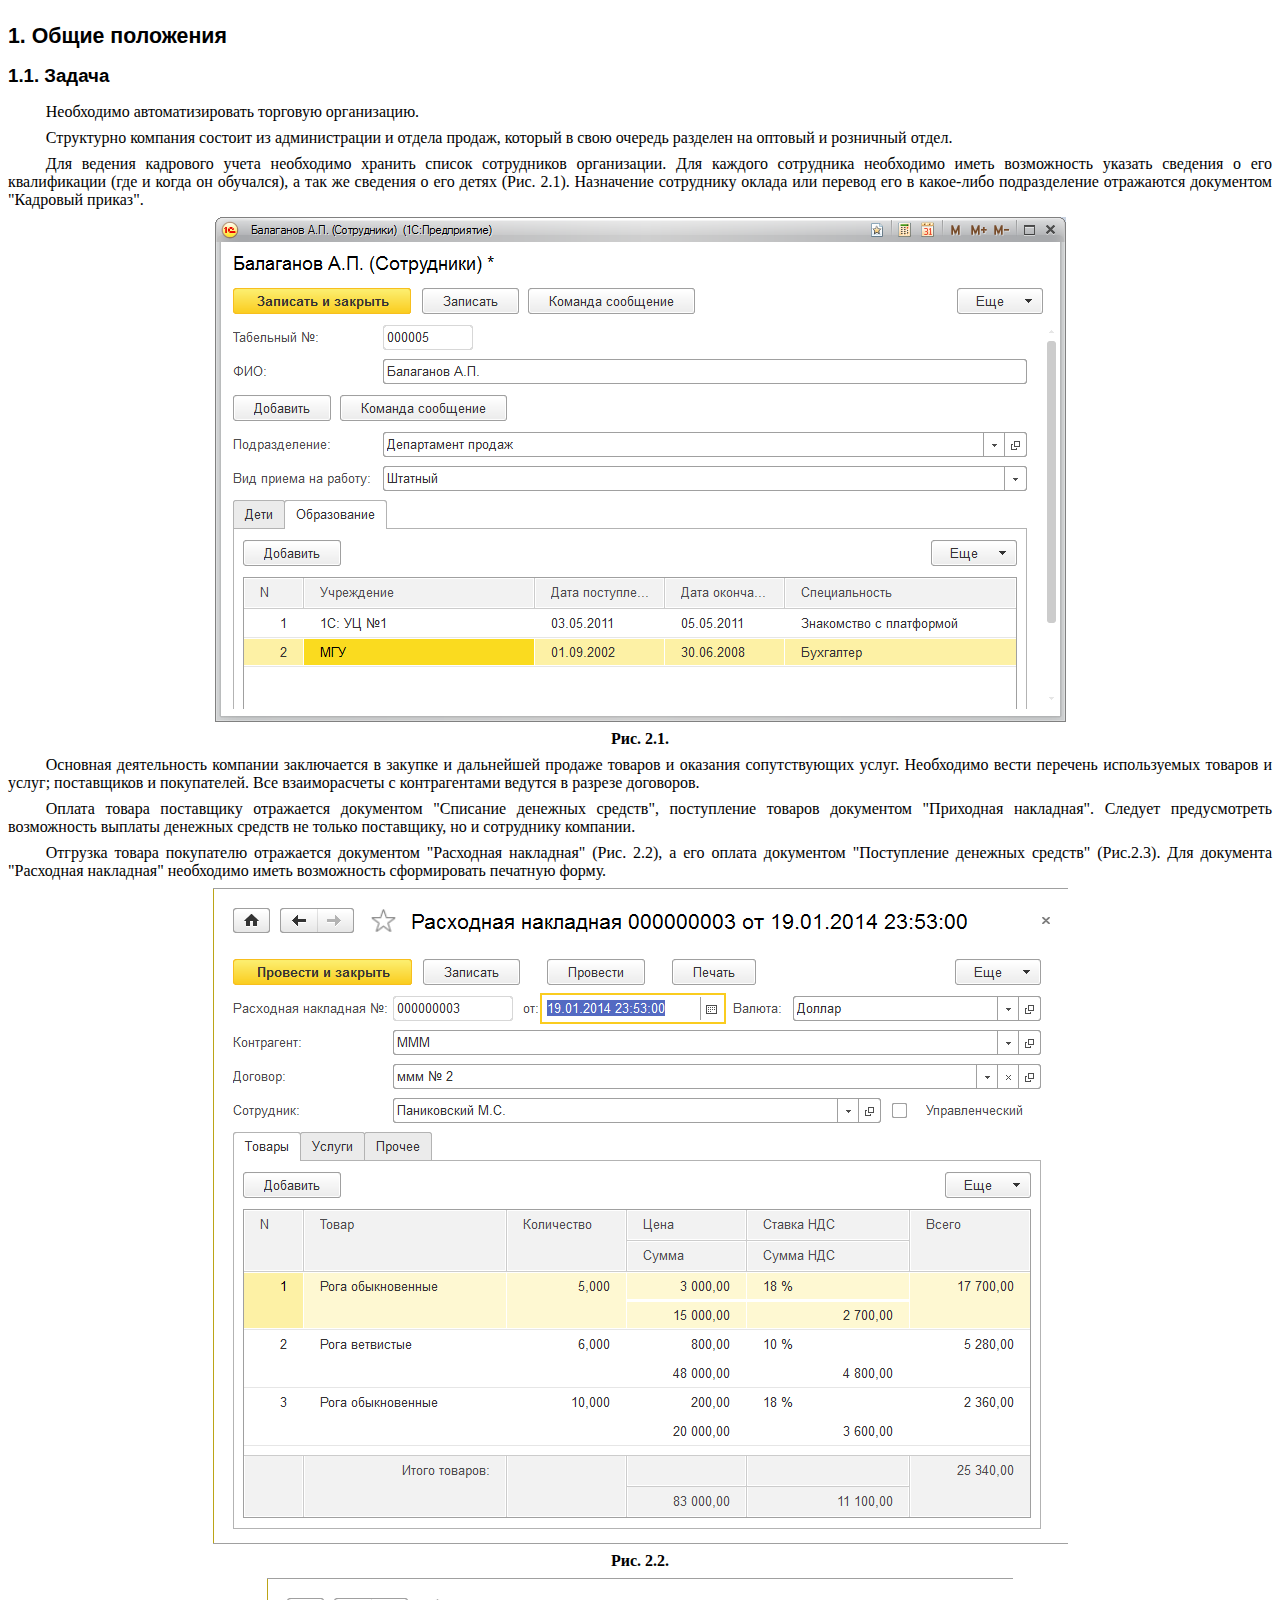
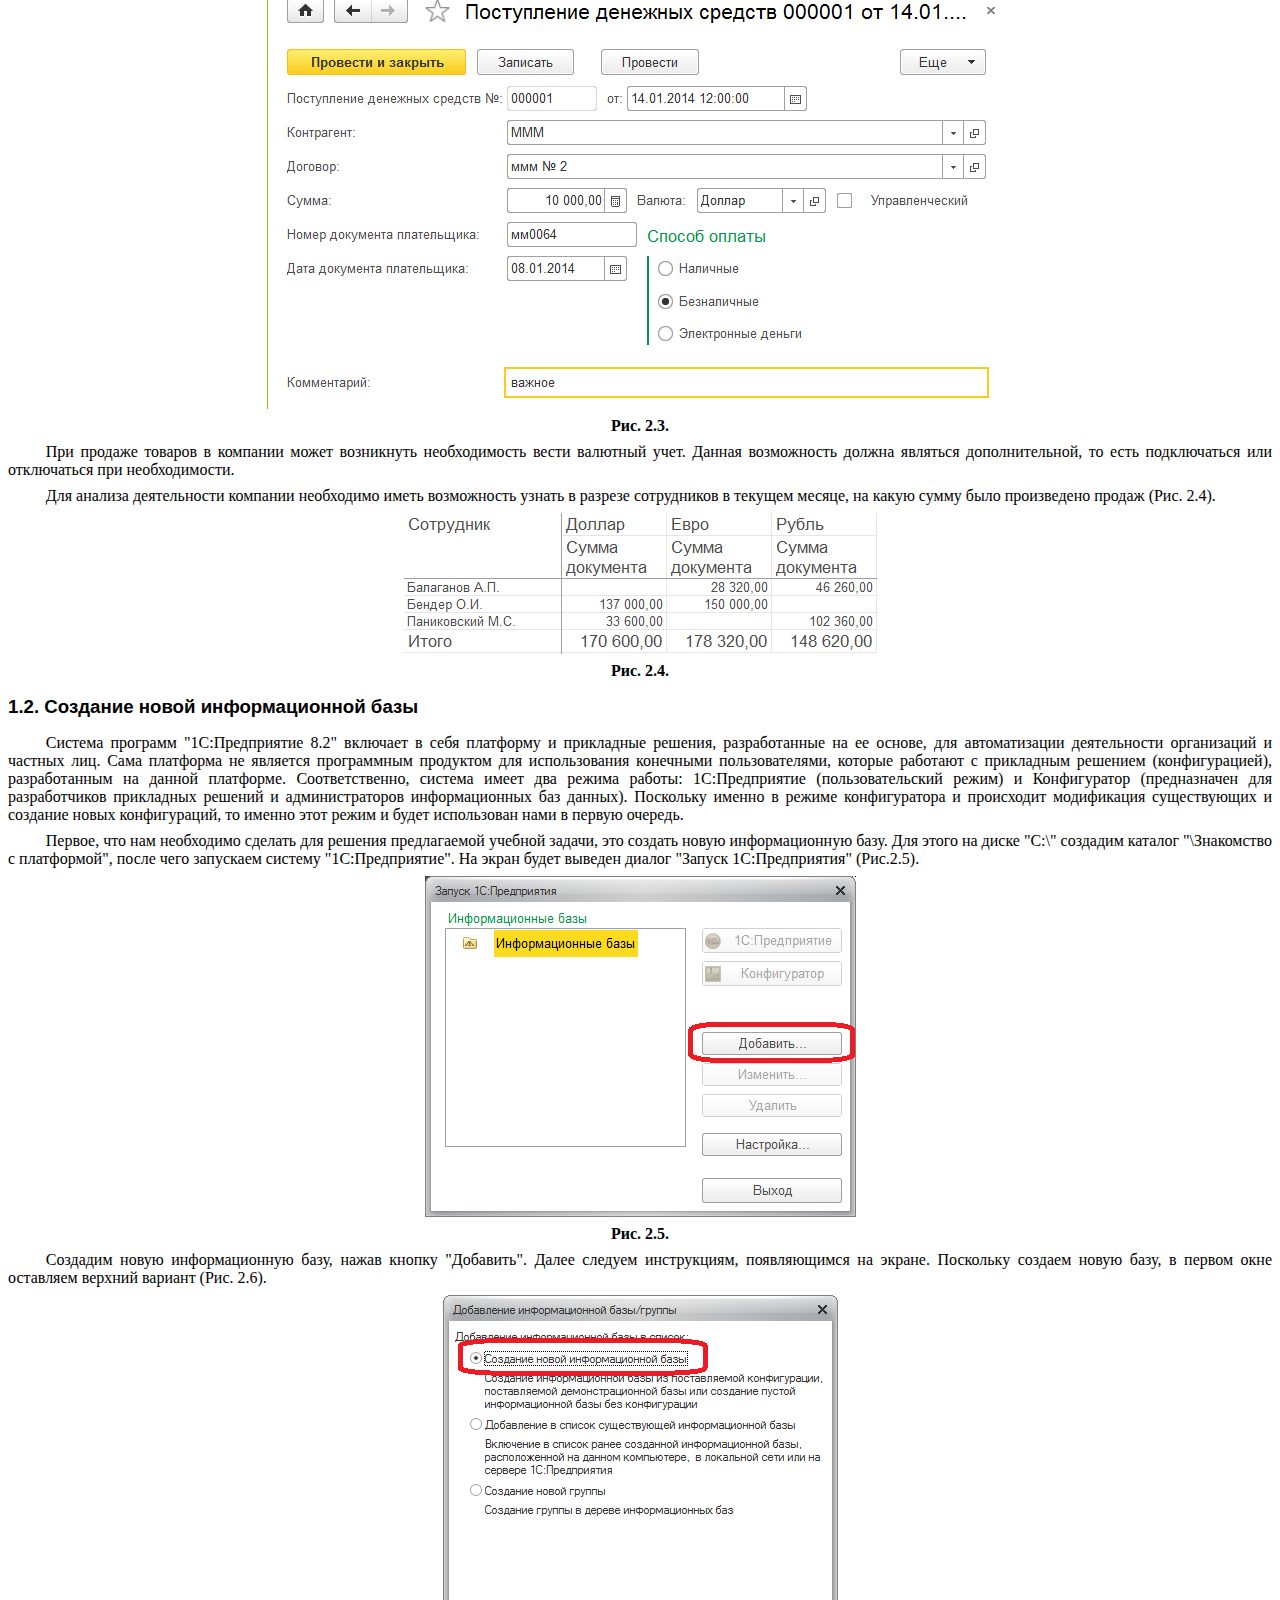
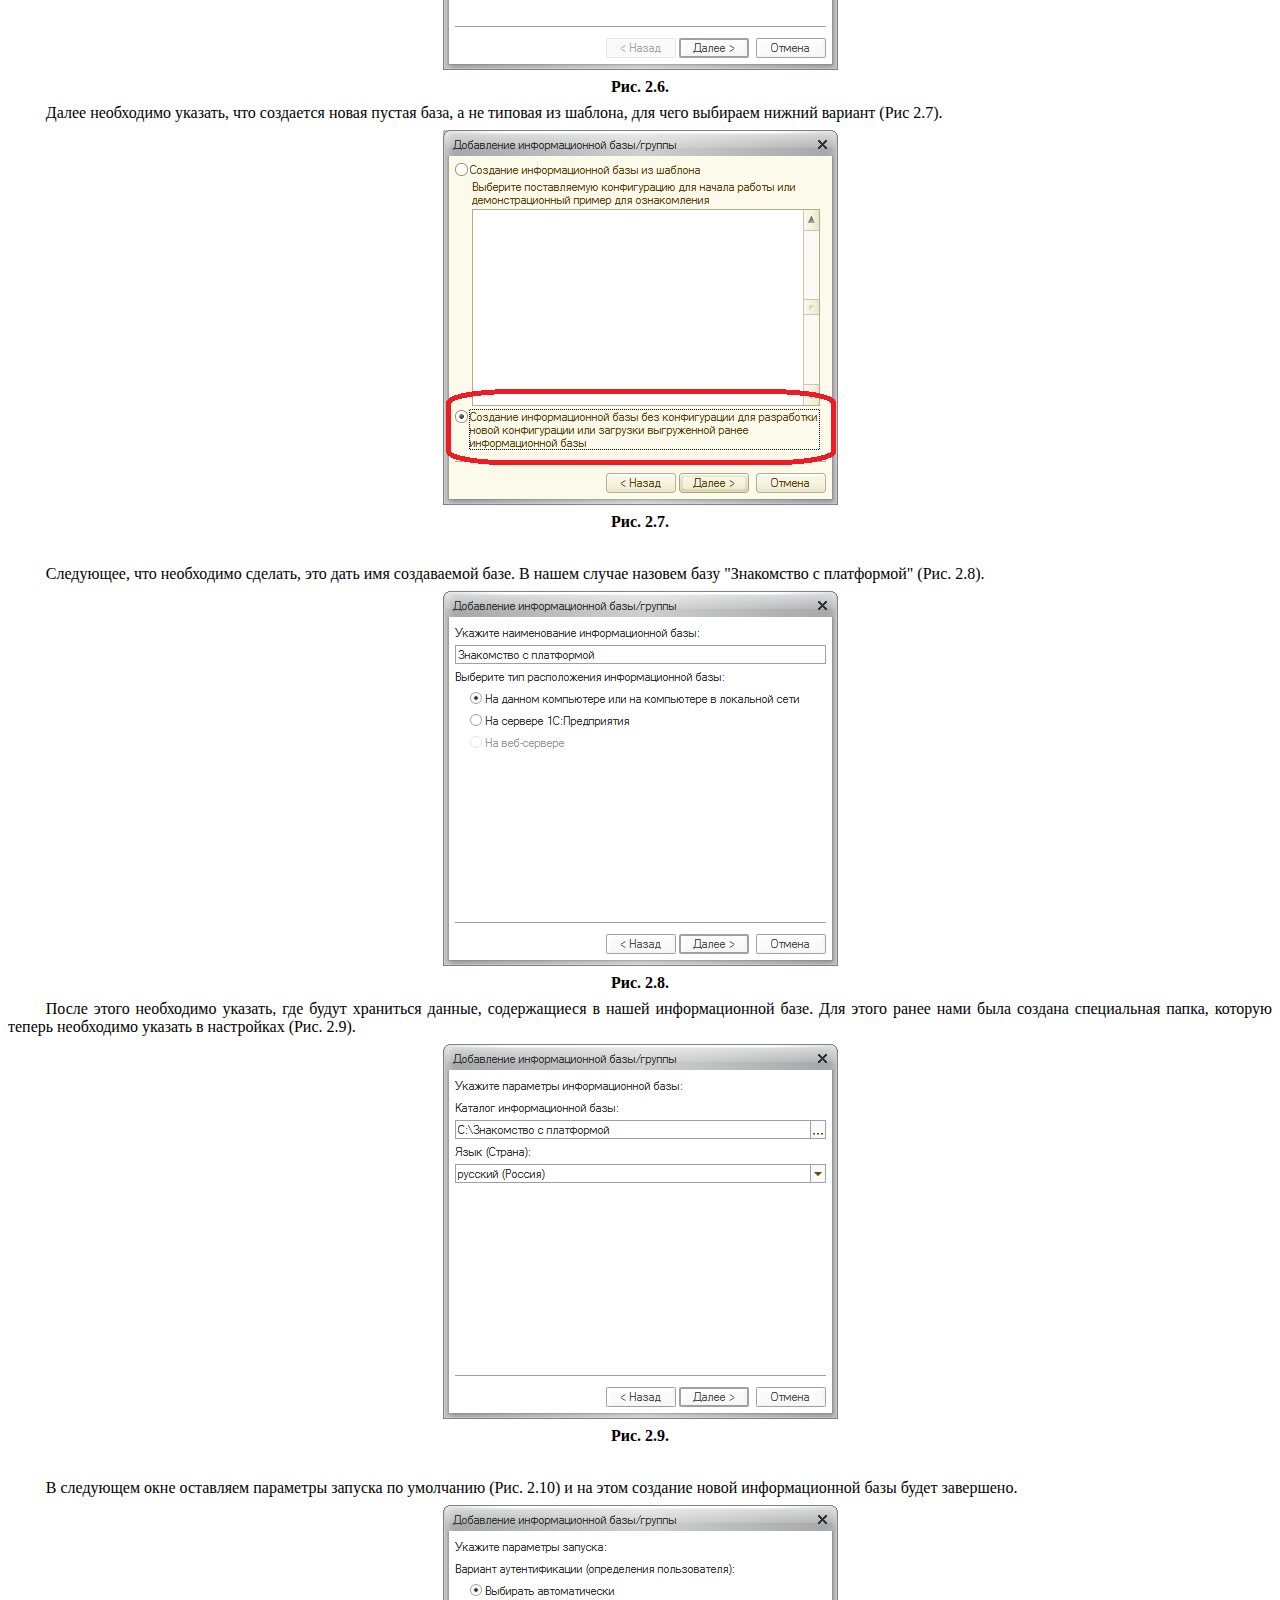
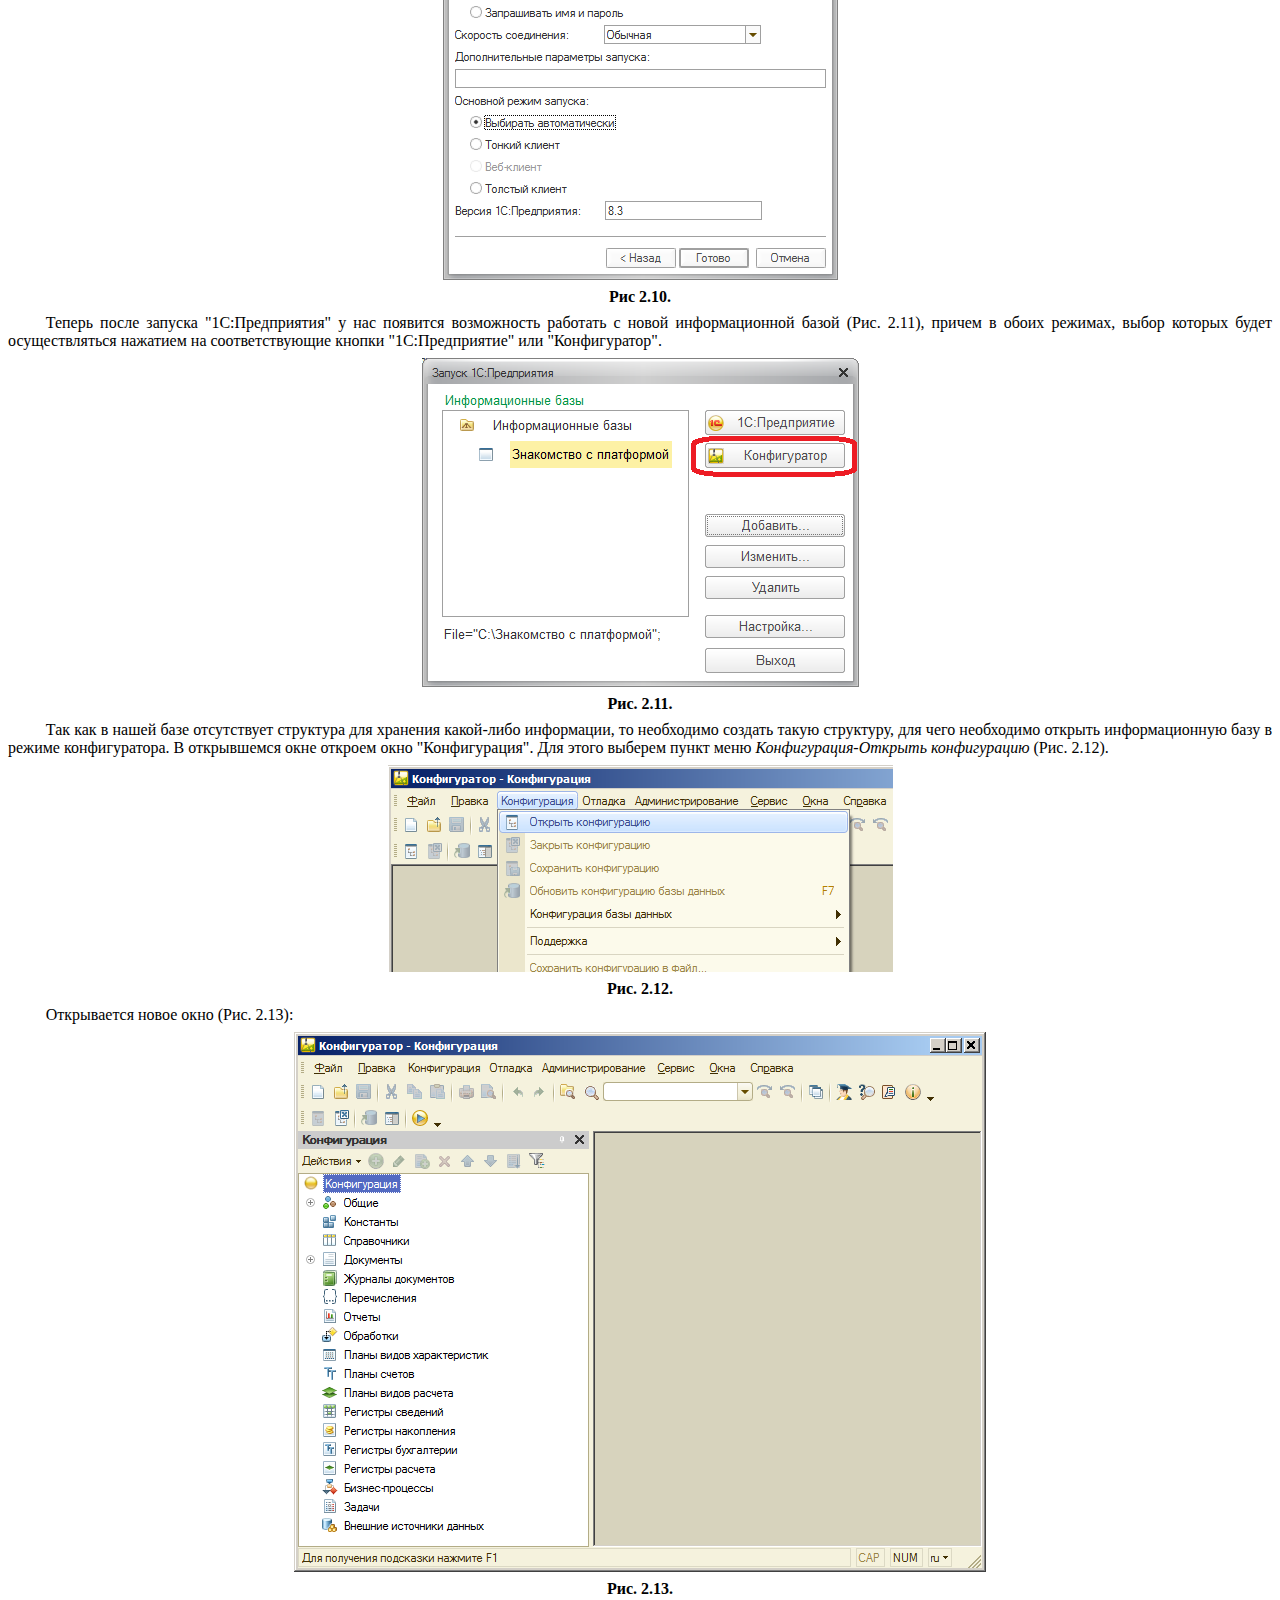
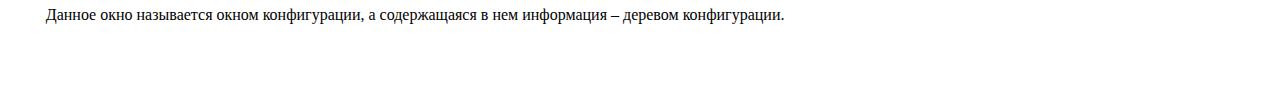
<file: index.html>
<!-- saved from url=(0080)http://dist.edu.1c.ru/Resource/DL_RES_2B67CB01-EBFD-4B7C-9E0D-C07D4C296254/1.htm -->
<html><head><meta http-equiv="Content-Type" content="text/html; charset=windows-1251">

<meta name="Generator" content="Microsoft Word 14 (filtered)">
<style>
<!--
 /* Font Definitions */
 @font-face
	{font-family:Calibri;
	panose-1:2 15 5 2 2 2 4 3 2 4;}
@font-face
	{font-family:Tahoma;
	panose-1:2 11 6 4 3 5 4 4 2 4;}
 /* Style Definitions */
 p.MsoNormal, li.MsoNormal, div.MsoNormal
	{margin-top:0cm;
	margin-right:0cm;
	margin-bottom:10.0pt;
	margin-left:0cm;
	line-height:115%;
	font-size:11.0pt;
	font-family:"Calibri","sans-serif";}
h1
	{mso-style-link:"��������� 1 ����";
	margin-top:18.0pt;
	margin-right:0cm;
	margin-bottom:12.0pt;
	margin-left:21.6pt;
	text-indent:-21.6pt;
	font-size:16.0pt;
	font-family:"Arial","sans-serif";}
h2
	{mso-style-link:"��������� 2 ����";
	margin-top:12.0pt;
	margin-right:0cm;
	margin-bottom:12.0pt;
	margin-left:28.9pt;
	text-indent:-28.9pt;
	page-break-after:avoid;
	font-size:14.0pt;
	font-family:"Arial","sans-serif";}
h3
	{mso-style-link:"��������� 3 ����";
	margin-top:12.0pt;
	margin-right:0cm;
	margin-bottom:3.0pt;
	margin-left:36.0pt;
	text-indent:-36.0pt;
	font-size:13.0pt;
	font-family:"Arial","sans-serif";}
p.MsoAcetate, li.MsoAcetate, div.MsoAcetate
	{mso-style-link:"����� ������� ����";
	margin:0cm;
	margin-bottom:.0001pt;
	font-size:8.0pt;
	font-family:"Tahoma","sans-serif";}
span.1
	{mso-style-name:"��������� 1 ����";
	mso-style-link:"��������� 1";
	font-family:"Arial","sans-serif";
	font-weight:bold;}
span.2
	{mso-style-name:"��������� 2 ����";
	mso-style-link:"��������� 2";
	font-family:"Arial","sans-serif";
	font-weight:bold;}
span.3
	{mso-style-name:"��������� 3 ����";
	mso-style-link:"��������� 3";
	font-family:"Arial","sans-serif";
	font-weight:bold;}
p.a, li.a, div.a
	{mso-style-name:������;
	mso-style-link:"������ ����";
	margin-top:6.0pt;
	margin-right:0cm;
	margin-bottom:6.0pt;
	margin-left:0cm;
	text-align:justify;
	text-indent:1.0cm;
	font-size:12.0pt;
	font-family:"Times New Roman","serif";}
span.a0
	{mso-style-name:"������ ����";
	mso-style-link:������;
	font-family:"Times New Roman","serif";}
p.a1, li.a1, div.a1
	{mso-style-name:�������;
	mso-style-link:"������� ����";
	margin-top:6.0pt;
	margin-right:0cm;
	margin-bottom:6.0pt;
	margin-left:0cm;
	text-align:center;
	font-size:12.0pt;
	font-family:"Times New Roman","serif";
	font-weight:bold;}
span.a2
	{mso-style-name:"������� ����";
	mso-style-link:�������;
	font-family:"Times New Roman","serif";
	font-weight:bold;}
span.a3
	{mso-style-name:"����� ������� ����";
	mso-style-link:"����� �������";
	font-family:"Tahoma","sans-serif";}
.MsoChpDefault
	{font-family:"Calibri","sans-serif";}
.MsoPapDefault
	{margin-bottom:10.0pt;
	line-height:115%;}
@page WordSection1
	{size:595.3pt 841.9pt;
	margin:2.0cm 42.5pt 2.0cm 3.0cm;}
div.WordSection1
	{page:WordSection1;}
 /* List Definitions */
 ol
	{margin-bottom:0cm;}
ul
	{margin-bottom:0cm;}
-->
</style>

</head>

<body lang="RU">

<div class="WordSection1">

<h1><a name="_Toc379553951">1. ����� ���������</a></h1>

<h2><a name="_Toc379553952">1.1. ������</a></h2>

<p class="a">���������� ���������������� �������� �����������. </p>

<p class="a">���������� �������� ������� �� ������������� � ������ ������,
������� � ���� ������� �������� �� ������� � ��������� �����.</p>

<p class="a">��� ������� ��������� ����� ���������� ������� ������ �����������
�����������. ��� ������� ���������� ���������� ����� ����������� �������
�������� � ��� ������������ (��� � ����� �� ��������), � ��� �� �������� � ���
����� (���. 2.1). ���������� ���������� ������ ��� ������� ��� � �����-����
������������� ���������� ���������� "�������� ������".</p>

<p class="a1"><img 567="" 336="" id="������� 13" src="./image001.png" alt="2,1"></p>

<p class="a1">���. 2.1.</p>

<p class="a">�������� ������������ �������� ����������� � ������� � ����������
������� ������� � �������� ������������� �����. ���������� ����� ��������
������������ ������� � �����; ����������� � �����������. ��� ������������� �
������������� ������� � ������� ���������.</p>

<p class="a">������ ������ ���������� ���������� ���������� "��������
�������� �������", ����������� ������� ���������� "���������
���������". ������� ������������� ����������� ������� �������� ������� ��
������ ����������, �� � ���������� ��������.</p>

<p class="a">�������� ������ ���������� ���������� ���������� "���������
���������" (���. 2.2), � ��� ������ ���������� "����������� ��������
�������" (���.2.3). ��� ��������� "��������� ���������"
���������� ����� ����������� ������������ �������� �����.</p>

<p class="a1"><img 566="" 434="" id="������� 12" src="./image002.png" alt="2,2"></p>

<p class="a1">���. 2.2.</p>

<p class="a1"><img 566="" 327="" id="������� 11" src="./image003.png" alt="2,3"></p>

<p class="a1">���. 2.3.</p>

<p class="a">��� ������� ������� � �������� ����� ���������� ������������� �����
�������� ����. ������ ����������� ������ �������� ��������������, �� ����
������������ ��� ����������� ��� �������������.</p>

<p class="a">��� ������� ������������ �������� ���������� ����� �����������
������ � ������� ����������� � ������� ������, �� ����� ����� ���� �����������
������ (���. 2.4).</p>

<p class="a1"><img 473="" 141="" id="������� 10" src="./image004.png" alt="2,4"></p>

<p class="a1">���. 2.4.</p>

<h2><a name="_Toc379553953">1.2. �������� ����� �������������� ����</a></h2>

<p class="a">������� �������� "1�:����������� 8.2" �������� � ����
��������� � ���������� �������, ������������� �� �� ������, ��� �������������
������������ ����������� � ������� ���. ���� ��������� �� �������� �����������
��������� ��� ������������� ��������� ��������������, ������� �������� �
���������� �������� (�������������), ������������� �� ������ ���������.
��������������, ������� ����� ��� ������ ������: 1�:�����������
(���������������� �����) � ������������ (������������ ��� �������������
���������� ������� � ��������������� �������������� ��� ������). ���������
������ � ������ ������������� � ���������� ����������� ������������ � ��������
����� ������������, �� ������ ���� ����� � ����� ����������� ���� � ������
�������.</p>

<p class="a">������, ��� ��� ���������� ������� ��� ������� ������������ �������
������, ��� ������� ����� �������������� ����. ��� ����� �� �����
"�:\" �������� ������� "\���������� � ����������", �����
���� ��������� ������� "1�:�����������". �� ����� ����� �������
������ "������ 1�:�����������" (���.2.5).</p>

<p class="a1"><img 407="" 322="" id="������� 9" src="./image005.png" alt="1"></p>

<p class="a1">���. 2.5.</p>

<p class="a">�������� ����� �������������� ����, ����� ������
"��������". ����� ������� �����������, ������������ �� ������.
��������� ������� ����� ����, � ������ ���� ��������� ������� ������� (���.
2.6).</p>

<p class="a1"><img 395="" 375="" id="������� 8" src="./image006.png" alt="2,6"></p>

<p class="a1">���. 2.6.</p>

<p class="a">����� ���������� �������, ��� ��������� ����� ������ ����, � ��
������� �� �������, ��� ���� �������� ������ ������� (��� 2.7).</p>

<p class="a1"><img 395="" 375="" id="������� 7" src="./image007.png" alt="2,7"></p>

<p class="a1">���. 2.7.</p>

<span style="font-size:12.0pt;font-family:&quot;Times New Roman&quot;,&quot;serif&quot;"><br clear="all" style="page-break-before:always">
</span>

<p class="a">���������, ��� ���������� �������, ��� ���� ��� ����������� ����. �
����� ������ ������� ���� "���������� � ����������" (���. 2.8).</p>

<p class="a1"><img 395="" 375="" id="������� 6" src="./image008.png" alt="2,8"></p>

<p class="a1">���. 2.8.</p>

<p class="a">����� ����� ���������� �������, ��� ����� ��������� ������, ������������
� ����� �������������� ����. ��� ����� ����� ���� ���� ������� �����������
�����, ������� ������ ���������� ������� � ���������� (���. 2.9).</p>

<p class="a1"><img 395="" 375="" id="������� 5" src="./image009.png" alt="2,9"></p>

<p class="a1">���. 2.9.</p>

<span style="font-size:12.0pt;font-family:&quot;Times New Roman&quot;,&quot;serif&quot;"><br clear="all" style="page-break-before:always">
</span>

<p class="a">� ��������� ���� ��������� ��������� ������� �� ��������� (���.
2.10) � �� ���� �������� ����� �������������� ���� ����� ���������.</p>

<p class="a1"><img 395="" 375="" id="������� 4" src="./image010.png" alt="2,10"></p>

<p class="a1">��� 2.10.</p>

<p class="a">������ ����� ������� "1�:�����������" � ��� ��������
����������� �������� � ����� �������������� ����� (���. 2.11), ������ � �����
�������, ����� ������� ����� �������������� �������� �� ��������������� ������
"1�:�����������" ��� "������������".</p>

<p class="a1"><img 437="" 329="" id="������� 3" src="./image011.png" alt="2,11"></p>

<p class="a1">���. 2.11.</p>

<p class="a">��� ��� � ����� ���� ����������� ��������� ��� �������� �����-����
����������, �� ���������� ������� ����� ���������, ��� ���� ���������� �������
�������������� ���� � ������ �������������. � ����������� ���� ������� ����
"������������". ��� ����� ������� ����� ���� <i>������������-�������
������������ </i>(���. 2.12). </p>

<p class="a1"><img 505="" 207="" id="������� 2" src="./image012.png" alt="2,12,1"></p>

<p class="a1">���. 2.12.</p>

<p class="a">����������� ����� ���� (���. 2.13):</p>

<p class="a1"><img 567="" 442="" id="������� 1" src="./image013.png" alt="2,12,2"></p>

<p class="a1">���. 2.13.</p>

<p class="a">������ ���� ���������� ����� ������������, � ������������ � ���
���������� � ������� ������������. </p>

<p class="a">&nbsp;</p>

<p class="MsoNormal">&nbsp;</p>

</div>




</body></html>
</file>
